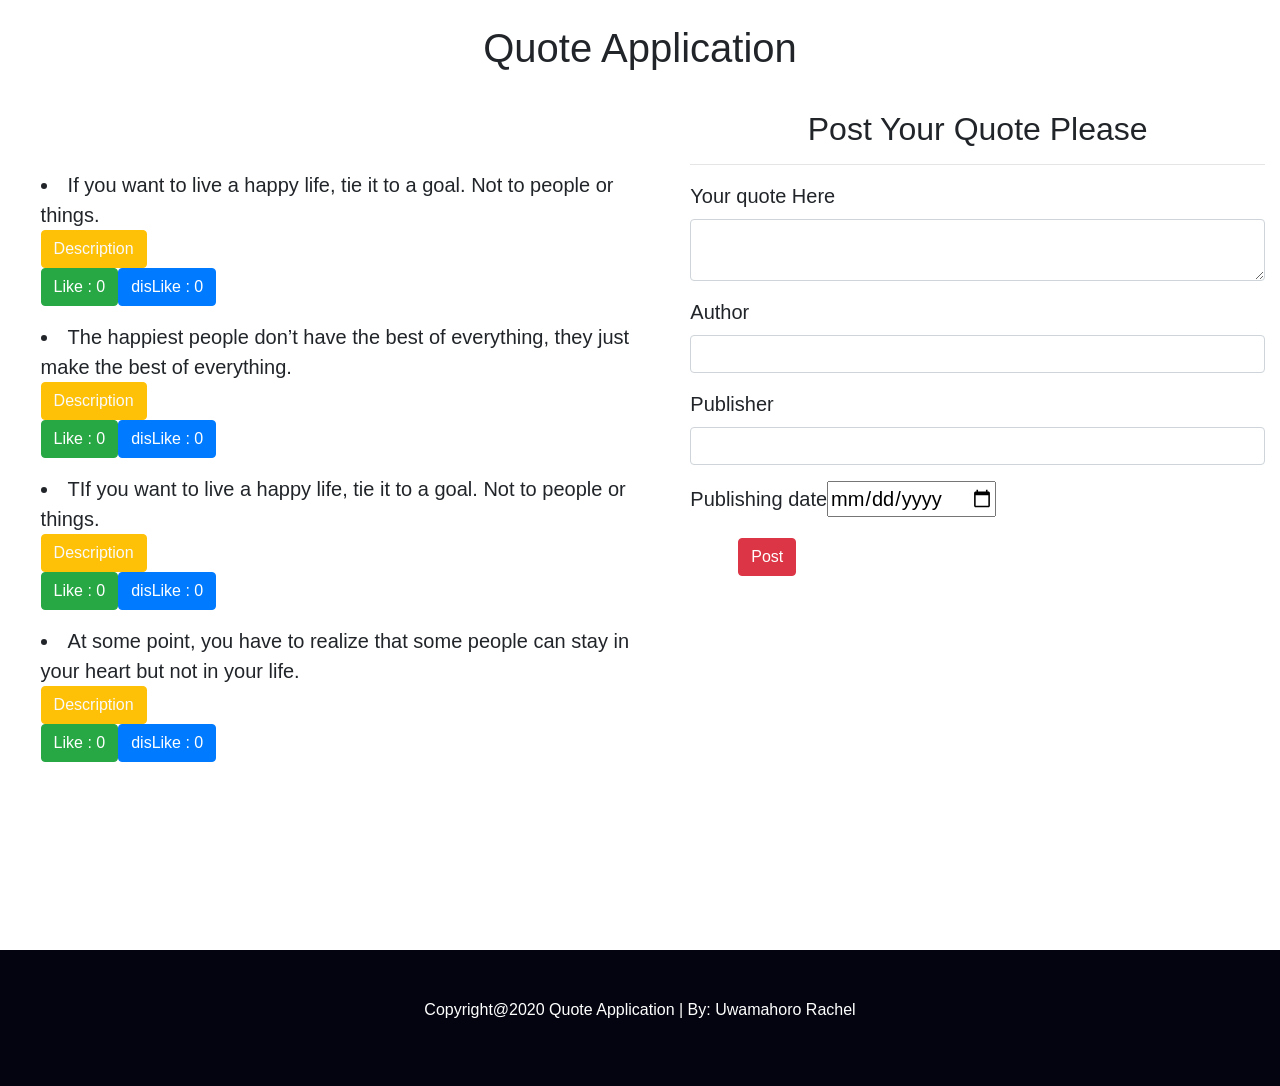
<file: index.html>
<!doctype html>
<html lang="en">
<head>
  <meta charset="utf-8">
  <title>Quotes</title>
  <base href="https://uwamahororachel.github.io/quotes/">
  <meta name="viewport" content="width=device-width, initial-scale=1">
  <link rel="icon" type="image/x-icon" href="favicon.ico">
<link rel="stylesheet" href="styles.00c5a6d710e0eba5e0ba.css"></head>
<body>
  <app-root></app-root>
<script src="runtime-es2015.b2aca5be9e7b8cc1a1b4.js" type="module"></script><script src="polyfills-es2015.707fe33a73ba6b994c2b.js" type="module"></script><script src="runtime-es5.a6586930f507951256e4.js" nomodule defer></script><script src="polyfills-es5.b71e50d75ad86204c322.js" nomodule defer></script><script src="main-es2015.f5e786e175cca33c88f1.js" type="module"></script><script src="main-es5.5aa7c12041285b5fb57f.js" nomodule defer></script></body>
</html>
</file>
